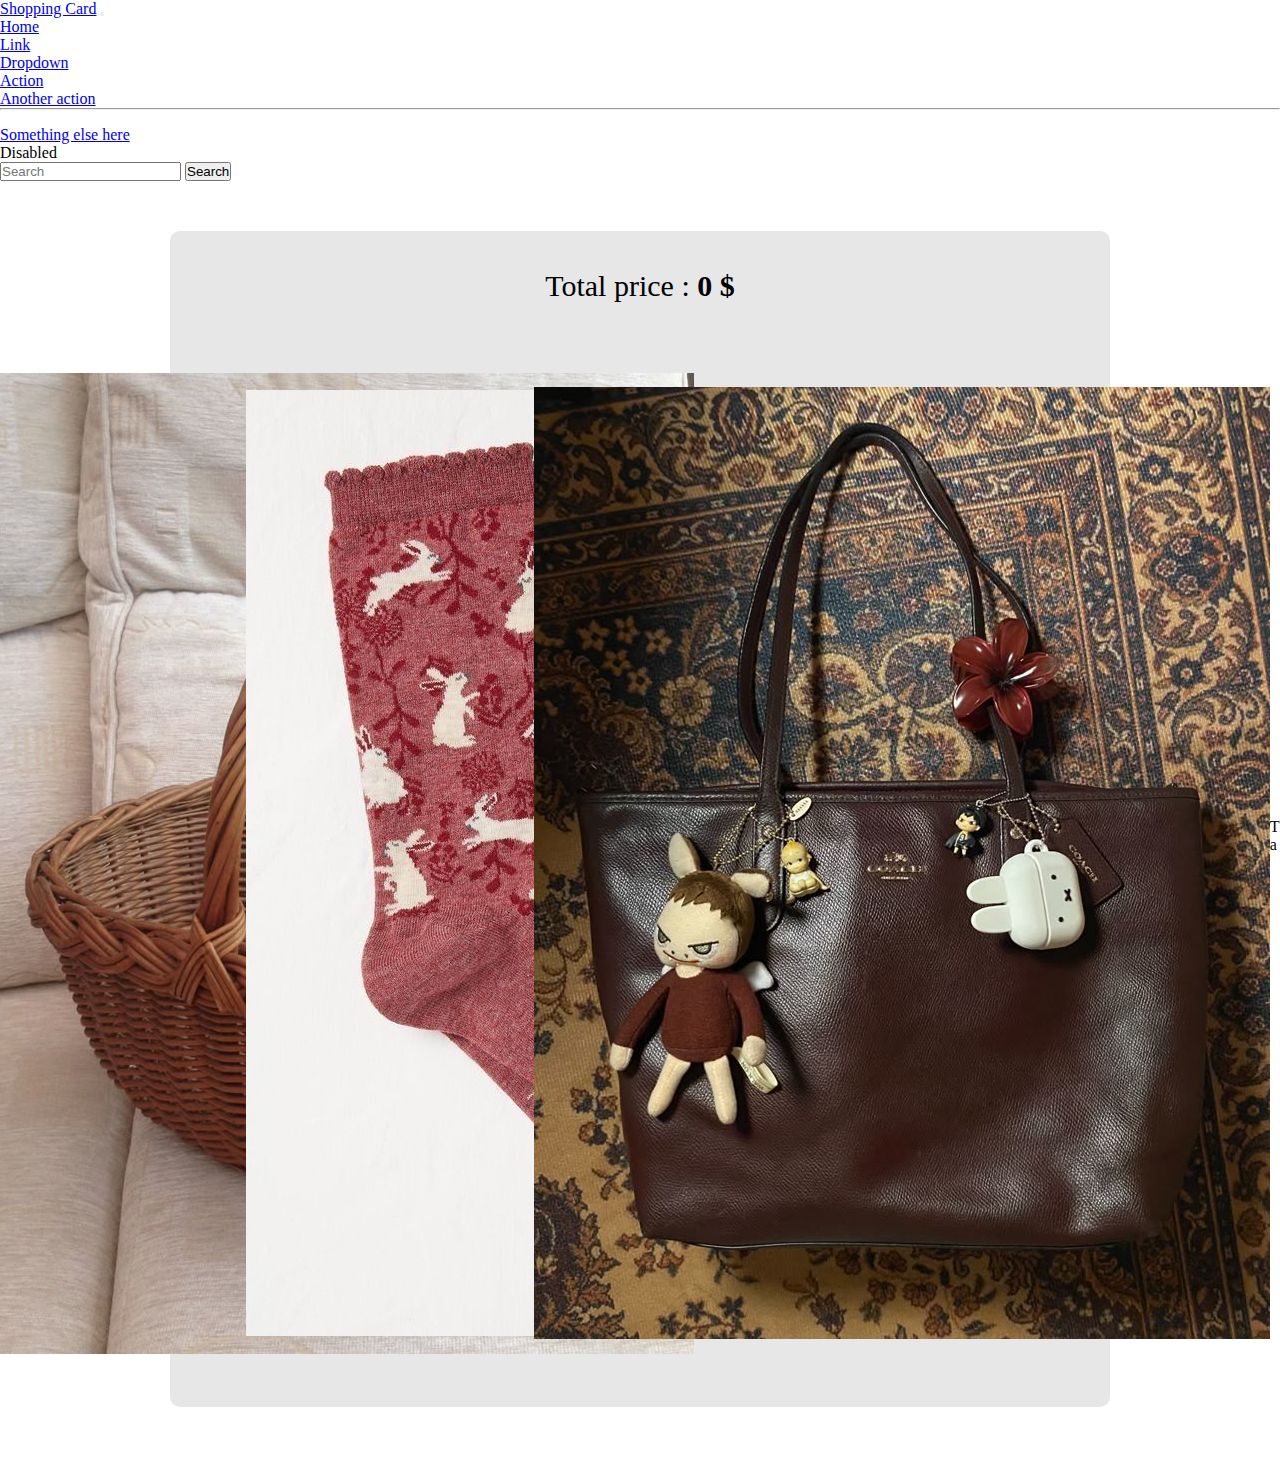
<file: index.html>
<!DOCTYPE html>
<html lang="en">
  <head>
    <meta charset="UTF-8" />
    <meta http-equiv="X-UA-Compatible" content="IE=edge" />
    <meta name="viewport" content="width=device-width, initial-scale=1.0" />
    <!-- Bootstrap link -->
    <link
      href="https://cdn.jsdelivr.net/npm/bootstrap@5.1.3/dist/css/bootstrap.min.css"
      rel="stylesheet"
      integrity="sha384-1BmE4kWBq78iYhFldvKuhfTAU6auU8tT94WrHftjDbrCEXSU1oBoqyl2QvZ6jIW3"
      crossorigin="anonymous"
    />
    <!-- Font awesome CSS -->
    <link
      rel="stylesheet"
      href="https://cdnjs.cloudflare.com/ajax/libs/font-awesome/6.0.0-beta2/css/all.min.css"
      integrity="sha512-YWzhKL2whUzgiheMoBFwW8CKV4qpHQAEuvilg9FAn5VJUDwKZZxkJNuGM4XkWuk94WCrrwslk8yWNGmY1EduTA=="
      crossorigin="anonymous"
      referrerpolicy="no-referrer"
    />
    <link rel="stylesheet" href="/style/style.css" />
    <title>Workshop DOM</title>
  </head>
  <body>
    <header>
      <nav class="navbar navbar-expand-lg navbar-light bg-light">
        <div class="container-fluid">
          <a class="navbar-brand" href="#">Shopping Card</a>
          <button
            class="navbar-toggler"
            type="button"
            data-bs-toggle="collapse"
            data-bs-target="#navbarSupportedContent"
            aria-controls="navbarSupportedContent"
            aria-expanded="false"
            aria-label="Toggle navigation"
          >
            <span class="navbar-toggler-icon"></span>
          </button>
          <div class="collapse navbar-collapse" id="navbarSupportedContent">
            <ul class="navbar-nav me-auto mb-2 mb-lg-0">
              <li class="nav-item">
                <a class="nav-link active" aria-current="page" href="#">Home</a>
              </li>
              <li class="nav-item">
                <a class="nav-link" href="#">Link</a>
              </li>
              <li class="nav-item dropdown">
                <a
                  class="nav-link dropdown-toggle"
                  href="#"
                  id="navbarDropdown"
                  role="button"
                  data-bs-toggle="dropdown"
                  aria-expanded="false"
                >
                  Dropdown
                </a>
                <ul class="dropdown-menu" aria-labelledby="navbarDropdown">
                  <li><a class="dropdown-item" href="#">Action</a></li>
                  <li><a class="dropdown-item" href="#">Another action</a></li>
                  <li><hr class="dropdown-divider" /></li>
                  <li>
                    <a class="dropdown-item" href="#">Something else here</a>
                  </li>
                </ul>
              </li>
              <li class="nav-item">
                <a class="nav-link disabled">Disabled</a>
              </li>
            </ul>
            <form class="d-flex">
              <input
                class="form-control me-2"
                type="search"
                placeholder="Search"
                aria-label="Search"
              />
              <button class="btn btn-outline-success" type="submit">
                Search
              </button>
            </form>
          </div>
        </div>
      </nav>
    </header>
    <main>
      <section class="shopping-card-container">
        <div class="total-price">
          <span> Total price : </span>
          <span class="total"> 0 $ </span>
        </div>
        <div class="list-products d-flex flex-row">
          <!-- Product 1 : baskets -->
          <div class="card-body">
            <div class="card" style="width: 18rem">
              <img
                src="/image/basket.jpeg"
                class="card-img-top"
                alt="baskets"
              />
              <div class="card-body">
                <h5 class="card-title">Baskets</h5>
                <p class="card-text">This is a basket</p>
                <h4 class="unit-price">100 $</h4>
                <div>
                  <i class="fas fa-plus-circle"></i>
                  <span class="quantity">0</span>
                  <i class="fas fa-minus-circle"></i>
                </div>
                <div>
                  <i class="fas fa-trash-alt"></i>
                  <i class="fas fa-heart"></i>
                </div>
              </div>
            </div>
          </div>
          <!-- Product 2 : socks -->

          <div class="card-body">
            <div class="card" style="width: 18rem">
              <img src="/image/socks.jpeg" class="card-img-top" alt="socks" />
              <div class="card-body">
                <h5 class="card-title">Socks</h5>
                <p class="card-text">This is a socks</p>
                <h4 class="unit-price">20 $</h4>
                <div>
                  <i class="fas fa-plus-circle"></i>
                  <span class="quantity">0</span>
                  <i class="fas fa-minus-circle"></i>
                </div>
                <div>
                  <i class="fas fa-trash-alt"></i>
                  <i class="fas fa-heart"></i>
                </div>
              </div>
            </div>
          </div>
          <!-- Product 3 : bag -->
          <div class="card-body">
            <div class="card" style="width: 18rem">
              <img src="/image/bag.jpeg" class="card-img-top" alt="bag" />
              <div class="card-body">
                <h5 class="card-title">Bag</h5>
                <p class="card-text">This is a Bag</p>
                <h4 class="unit-price">50 $</h4>
                <div>
                  <i class="fas fa-plus-circle"></i>
                  <span class="quantity">0</span>
                  <i class="fas fa-minus-circle"></i>
                </div>
                <div>
                  <i class="fas fa-trash-alt"></i>
                  <i class="fas fa-heart"></i>
                </div>
              </div>
            </div>
          </div>
        </div>
      </section>
    </main>
    <footer></footer>

    <!-- Bootstrap JS -->
    <script
      src="https://cdn.jsdelivr.net/npm/bootstrap@5.1.3/dist/js/bootstrap.bundle.min.js"
      integrity="sha384-ka7Sk0Gln4gmtz2MlQnikT1wXgYsOg+OMhuP+IlRH9sENBO0LRn5q+8nbTov4+1p"
      crossorigin="anonymous"
    ></script>

    <!-- My JS -->
    <script src="/js/script.js"></script>
  </body>
</html>
</file>
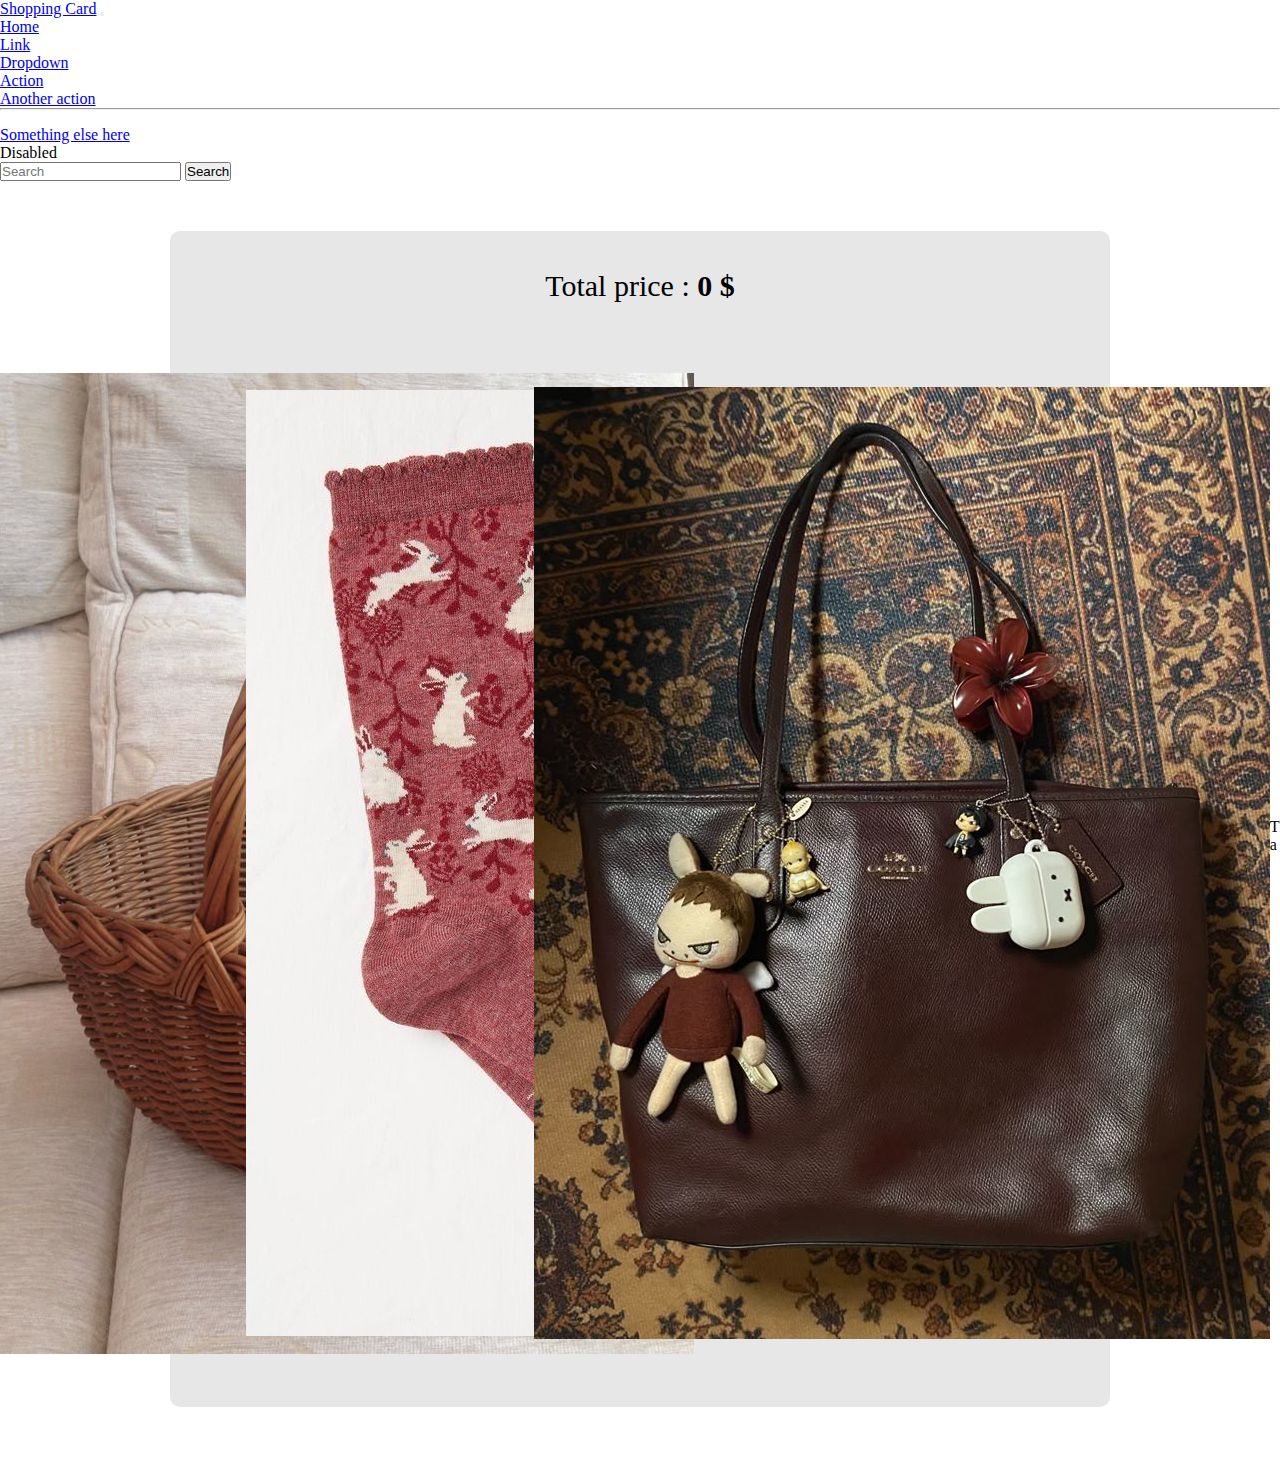
<file: firstPorject/index.html>
<!DOCTYPE html>
<html lang="en">
  <head>
    <meta charset="UTF-8" />
    <meta http-equiv="X-UA-Compatible" content="IE=edge" />
    <meta name="viewport" content="width=device-width, initial-scale=1.0" />
    <!-- Bootstrap link -->
    <link
      href="https://cdn.jsdelivr.net/npm/bootstrap@5.1.3/dist/css/bootstrap.min.css"
      rel="stylesheet"
      integrity="sha384-1BmE4kWBq78iYhFldvKuhfTAU6auU8tT94WrHftjDbrCEXSU1oBoqyl2QvZ6jIW3"
      crossorigin="anonymous"
    />
    <!-- Font awesome CSS -->
    <link
      rel="stylesheet"
      href="https://cdnjs.cloudflare.com/ajax/libs/font-awesome/6.0.0-beta2/css/all.min.css"
      integrity="sha512-YWzhKL2whUzgiheMoBFwW8CKV4qpHQAEuvilg9FAn5VJUDwKZZxkJNuGM4XkWuk94WCrrwslk8yWNGmY1EduTA=="
      crossorigin="anonymous"
      referrerpolicy="no-referrer"
    />
    <link rel="stylesheet" href="/firstPorject/style/style.css" />
    <title>Workshop DOM</title>
  </head>
  <body>
    <header>
      <nav class="navbar navbar-expand-lg navbar-light bg-light">
        <div class="container-fluid">
          <a class="navbar-brand" href="#">Shopping Card</a>
          <button
            class="navbar-toggler"
            type="button"
            data-bs-toggle="collapse"
            data-bs-target="#navbarSupportedContent"
            aria-controls="navbarSupportedContent"
            aria-expanded="false"
            aria-label="Toggle navigation"
          >
            <span class="navbar-toggler-icon"></span>
          </button>
          <div class="collapse navbar-collapse" id="navbarSupportedContent">
            <ul class="navbar-nav me-auto mb-2 mb-lg-0">
              <li class="nav-item">
                <a class="nav-link active" aria-current="page" href="#">Home</a>
              </li>
              <li class="nav-item">
                <a class="nav-link" href="#">Link</a>
              </li>
              <li class="nav-item dropdown">
                <a
                  class="nav-link dropdown-toggle"
                  href="#"
                  id="navbarDropdown"
                  role="button"
                  data-bs-toggle="dropdown"
                  aria-expanded="false"
                >
                  Dropdown
                </a>
                <ul class="dropdown-menu" aria-labelledby="navbarDropdown">
                  <li><a class="dropdown-item" href="#">Action</a></li>
                  <li><a class="dropdown-item" href="#">Another action</a></li>
                  <li><hr class="dropdown-divider" /></li>
                  <li>
                    <a class="dropdown-item" href="#">Something else here</a>
                  </li>
                </ul>
              </li>
              <li class="nav-item">
                <a class="nav-link disabled">Disabled</a>
              </li>
            </ul>
            <form class="d-flex">
              <input
                class="form-control me-2"
                type="search"
                placeholder="Search"
                aria-label="Search"
              />
              <button class="btn btn-outline-success" type="submit">
                Search
              </button>
            </form>
          </div>
        </div>
      </nav>
    </header>
    <main>
      <section class="shopping-card-container">
        <div class="total-price">
          <span> Total price : </span>
          <span class="total"> 0 $ </span>
        </div>
        <div class="list-products d-flex flex-row">
          <!-- Product 1 : baskets -->
          <div class="card-body">
            <div class="card" style="width: 18rem">
              <img
                src="/firstPorject/image/basket.jpeg"
                class="card-img-top"
                alt="baskets"
              />
              <div class="card-body">
                <h5 class="card-title">Baskets</h5>
                <p class="card-text">This is a basket</p>
                <h4 class="unit-price">100 $</h4>
                <div>
                  <i class="fas fa-plus-circle"></i>
                  <span class="quantity">0</span>
                  <i class="fas fa-minus-circle"></i>
                </div>
                <div>
                  <i class="fas fa-trash-alt"></i>
                  <i class="fas fa-heart"></i>
                </div>
              </div>
            </div>
          </div>
          <!-- Product 2 : socks -->

          <div class="card-body">
            <div class="card" style="width: 18rem">
              <img
                src="/firstPorject/image/socks.jpeg"
                class="card-img-top"
                alt="socks"
              />
              <div class="card-body">
                <h5 class="card-title">Socks</h5>
                <p class="card-text">This is a socks</p>
                <h4 class="unit-price">20 $</h4>
                <div>
                  <i class="fas fa-plus-circle"></i>
                  <span class="quantity">0</span>
                  <i class="fas fa-minus-circle"></i>
                </div>
                <div>
                  <i class="fas fa-trash-alt"></i>
                  <i class="fas fa-heart"></i>
                </div>
              </div>
            </div>
          </div>
          <!-- Product 3 : bag -->
          <div class="card-body">
            <div class="card" style="width: 18rem">
              <img
                src="/firstPorject/image/bag.jpeg"
                class="card-img-top"
                alt="bag"
              />
              <div class="card-body">
                <h5 class="card-title">Bag</h5>
                <p class="card-text">This is a Bag</p>
                <h4 class="unit-price">50 $</h4>
                <div>
                  <i class="fas fa-plus-circle"></i>
                  <span class="quantity">0</span>
                  <i class="fas fa-minus-circle"></i>
                </div>
                <div>
                  <i class="fas fa-trash-alt"></i>
                  <i class="fas fa-heart"></i>
                </div>
              </div>
            </div>
          </div>
        </div>
      </section>
    </main>
    <footer></footer>

    <!-- Bootstrap JS -->
    <script
      src="https://cdn.jsdelivr.net/npm/bootstrap@5.1.3/dist/js/bootstrap.bundle.min.js"
      integrity="sha384-ka7Sk0Gln4gmtz2MlQnikT1wXgYsOg+OMhuP+IlRH9sENBO0LRn5q+8nbTov4+1p"
      crossorigin="anonymous"
    ></script>

    <!-- My JS -->
    <script src="/firstPorject/js/script.js"></script>
  </body>
</html>
</file>
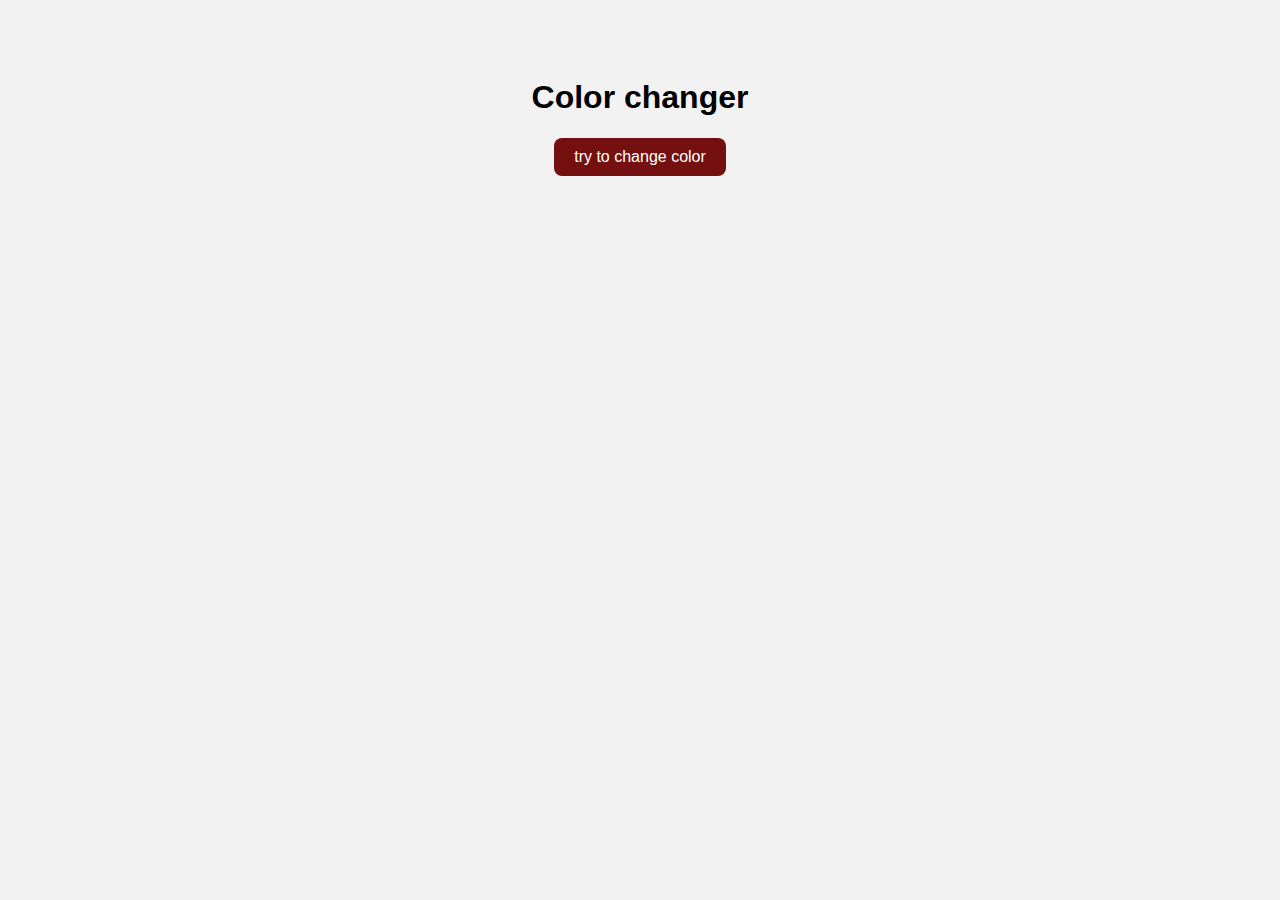
<file: secondProject/index.html>
<!DOCTYPE html>
<html lang="en">
  <head>
    <meta charset="UTF-8" />
    <meta name="viewport" content="width=device-width, initial-scale=1.0" />
    <title>Random Color</title>
    <!-- Bootstrap link -->
    <link
      href="https://cdn.jsdelivr.net/npm/bootstrap@5.1.3/dist/css/bootstrap.min.css"
      rel="stylesheet"
      integrity="sha384-1BmE4kWBq78iYhFldvKuhfTAU6auU8tT94WrHftjDbrCEXSU1oBoqyl2QvZ6jIW3"
      crossorigin="anonymous"
    />
    <!-- Font awesome CSS -->
    <link
      rel="stylesheet"
      href="https://cdnjs.cloudflare.com/ajax/libs/font-awesome/6.0.0-beta2/css/all.min.css"
      integrity="sha512-YWzhKL2whUzgiheMoBFwW8CKV4qpHQAEuvilg9FAn5VJUDwKZZxkJNuGM4XkWuk94WCrrwslk8yWNGmY1EduTA=="
      crossorigin="anonymous"
      referrerpolicy="no-referrer"
    />
    <link rel="stylesheet" href="/secondProject/style.css" />
  </head>
  <body>
    <div class="container">
      <h1>Color changer</h1>
      <div id="color-box">
        <button id="change-color-btn">try to change color</button>
      </div>
    </div>
    <script src="/secondProject/script.js"></script>
  </body>
</html>
</file>
<file: style/style.css>
/* .navbar-brand {
  color: green !important;
} */

* {
  margin: 0;
  padding: 0;
}

i {
  font-size: 35px;
  cursor: pointer;
  margin: 0 10px;
  color: black;
}
main {
  display: flex;
  flex-direction: column;
  justify-content: center;
  align-items: center;
}

.shopping-card-container {
  display: flex;
  flex-direction: column;
  align-items: center;
  background-color: #e7e7e7;
  border-radius: 10px;
  padding: 3%;
  margin: 50px 0;
}
.total-price span {
  font-size: 30px;
}

.total {
  font-weight: bold;
}
.list-products {
  display: flex;
  justify-content: center;
  margin-top: 30px;
  width: 70%;
}
.card {
  padding: 5%;
}
.card-body {
  display: flex;
  flex-direction: column;
  justify-content: center;
  align-items: center;
}

.quantity {
  font-size: 25px;
}

.card-body div {
  display: flex;
  justify-content: center;
  align-items: center;
  margin-top: 25px;
}

.fa-trash-alt {
  color: #de6b5c;
}
.liked {
  color: red;
  transition: color 0.3s ease;
}
</file>
<file: firstPorject/style/style.css>
/* .navbar-brand {
  color: green !important;
} */

* {
  margin: 0;
  padding: 0;
}

i {
  font-size: 35px;
  cursor: pointer;
  margin: 0 10px;
  color: black;
}
main {
  display: flex;
  flex-direction: column;
  justify-content: center;
  align-items: center;
}

.shopping-card-container {
  display: flex;
  flex-direction: column;
  align-items: center;
  background-color: #e7e7e7;
  border-radius: 10px;
  padding: 3%;
  margin: 50px 0;
}
.total-price span {
  font-size: 30px;
}

.total {
  font-weight: bold;
}
.list-products {
  display: flex;
  justify-content: center;
  margin-top: 30px;
  width: 70%;
}
.card {
  padding: 5%;
}
.card-body {
  display: flex;
  flex-direction: column;
  justify-content: center;
  align-items: center;
}

.quantity {
  font-size: 25px;
}

.card-body div {
  display: flex;
  justify-content: center;
  align-items: center;
  margin-top: 25px;
}

.fa-trash-alt {
  color: #de6b5c;
}
.liked {
  color: red;
  transition: color 0.3s ease;
}
</file>
<file: secondProject/style.css>
body {
  font-family: Arial, sans-serif;
  background-color: #f2f2f2;
  text-align: center;
  padding: 50px;
}

.container {
  max-width: 400px;
  margin: auto;
}

h1 {
  color: black;
}

#color-box {
  width: 200px;
  height: 200px;
  margin: 20px auto;
  border-radius: 10px;
  transition: background-color 0.3s ease;
}

button {
  padding: 10px 20px;
  font-size: 16px;
  background-color: rgb(117, 16, 16);
  color: white;
  border: none;
  border-radius: 8px;
  cursor: pointer;
  transition: background-color 0.2s ease;
}

button:hover {
  background-color: green;
  color: white;
}
</file>
